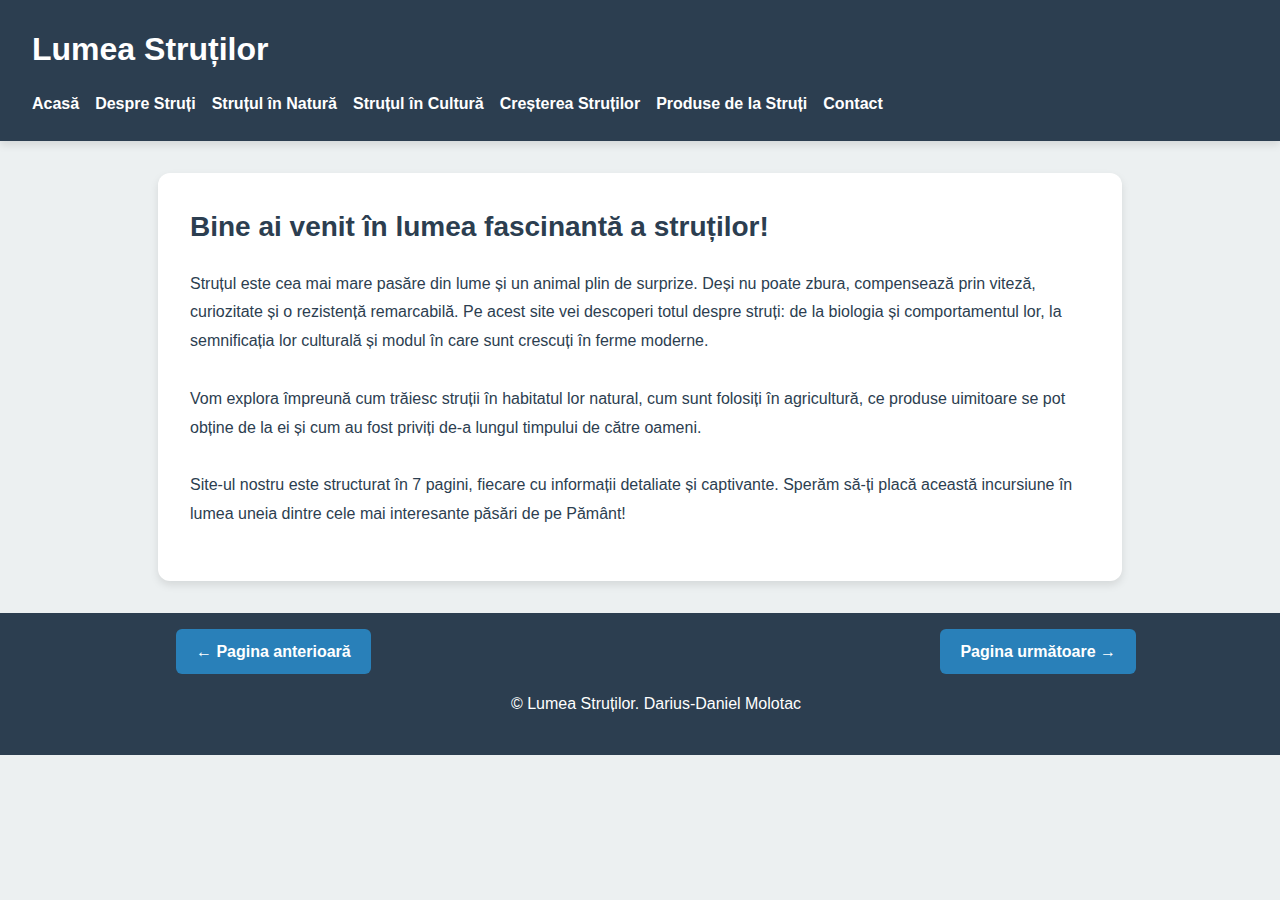
<file: index.html>
<!DOCTYPE html>
<html lang="ro">

<head>
  <meta charset="UTF-8">
  <meta name="viewport" content="width=device-width, initial-scale=1.0">
  <title>Lumea Struților</title>
  <link rel="stylesheet" href="style.css">
</head>

<body>
  <header>
    <h1>Lumea Struților</h1>
    <nav>
      <ul>
        <li><a href="index.html">Acasă</a></li>
        <li><a href="despre.html">Despre Struți</a></li>
        <li><a href="natura.html">Struțul în Natură</a></li>
        <li><a href="cultura.html">Struțul în Cultură</a></li>
        <li><a href="crestere.html">Creșterea Struților</a></li>
        <li><a href="produse.html">Produse de la Struți</a></li>
        <li><a href="contact.html">Contact</a></li>
      </ul>
    </nav>
  </header>

  <main>
    <section>
      <h2>Bine ai venit în lumea fascinantă a struților!</h2>
      <p>
        Struțul este cea mai mare pasăre din lume și un animal plin de surprize. Deși nu poate zbura, compensează prin
        viteză, curiozitate și o rezistență remarcabilă. Pe acest site vei descoperi totul despre struți: de la biologia
        și comportamentul lor, la semnificația lor culturală și modul în care sunt crescuți în ferme moderne.
        <br><br>
        Vom explora împreună cum trăiesc struții în habitatul lor natural, cum sunt folosiți în agricultură, ce produse
        uimitoare se pot obține de la ei și cum au fost priviți de-a lungul timpului de către oameni.
        <br><br>
        Site-ul nostru este structurat în 7 pagini, fiecare cu informații detaliate și captivante. Sperăm să-ți placă
        această incursiune în lumea uneia dintre cele mai interesante păsări de pe Pământ!
      </p>
    </section>
  </main>
  <footer>
  <div class="footer-navigation">
    <a href="contact.html" class="nav-button">← Pagina anterioară</a>
    <a href="despre.html" class="nav-button">Pagina următoare →</a>
  </div>
  <p>&copy; Lumea Struților. Darius-Daniel Molotac</p>
</footer>
  </body>

</html>
</file>
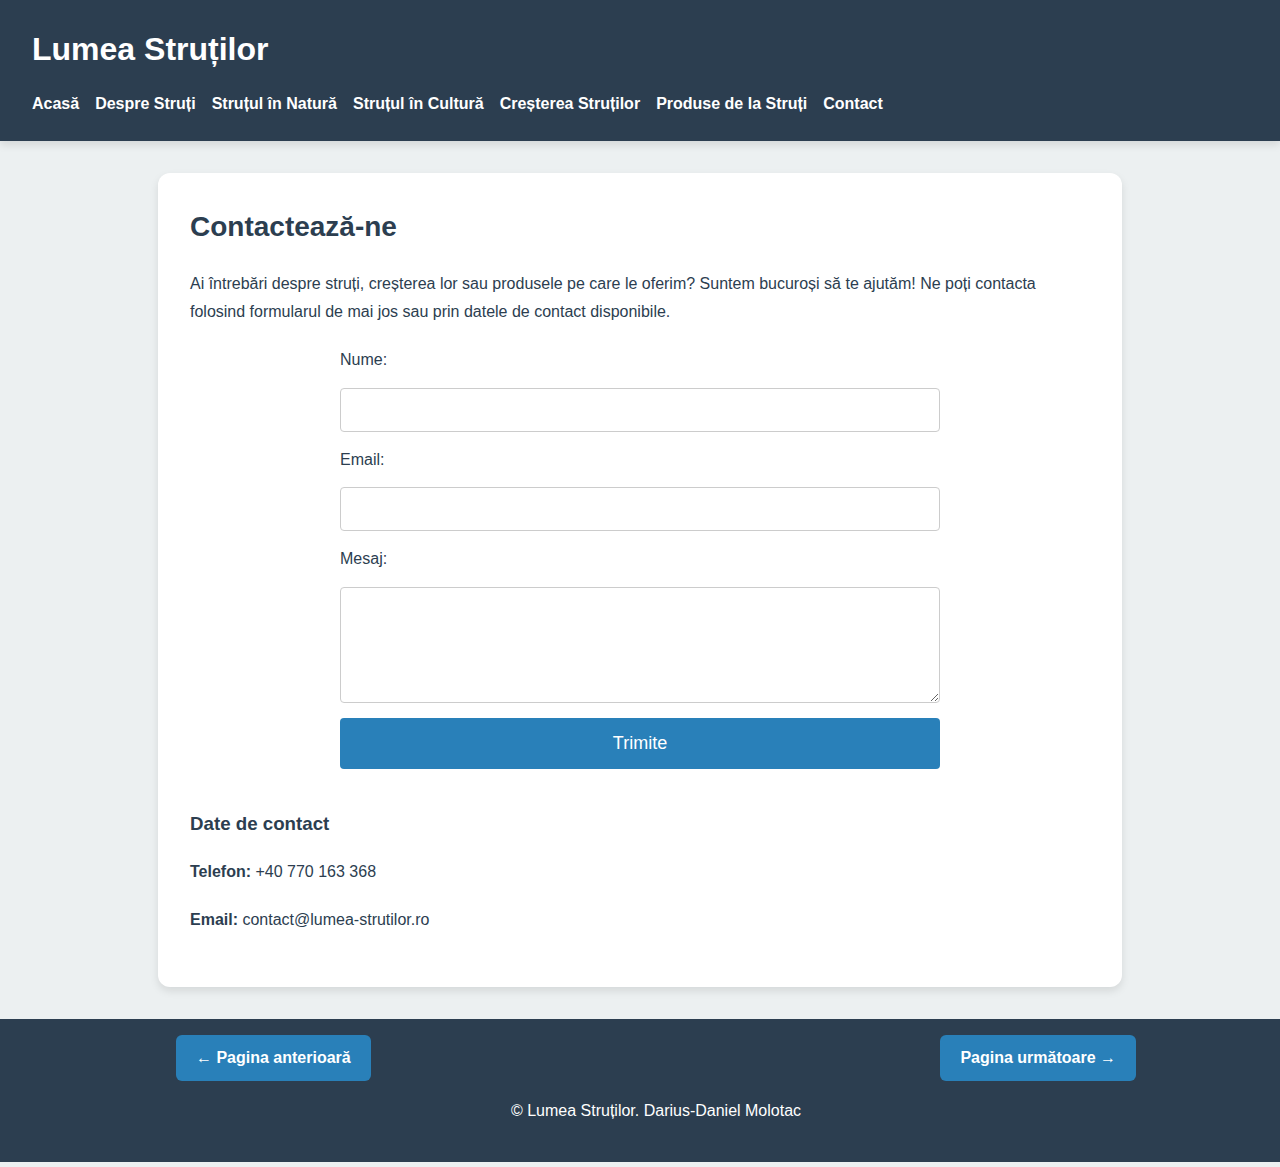
<file: contact.html>
<!DOCTYPE html>
<html lang="ro">
<head>
  <meta charset="UTF-8">
  <meta name="viewport" content="width=device-width, initial-scale=1.0">
  <title>Contact</title>
  <link rel="stylesheet" href="style.css">
</head>
<body>
  <header>
    <h1>Lumea Struților</h1>
    <nav>
      <ul>
        <li><a href="index.html">Acasă</a></li>
        <li><a href="despre.html">Despre Struți</a></li>
        <li><a href="natura.html">Struțul în Natură</a></li>
        <li><a href="cultura.html">Struțul în Cultură</a></li>
        <li><a href="crestere.html">Creșterea Struților</a></li>
        <li><a href="produse.html">Produse de la Struți</a></li>
        <li><a href="contact.html">Contact</a></li>
      </ul>
    </nav>
  </header>

  <main>
    <section>
      <h2>Contactează-ne</h2>
      <p>
        Ai întrebări despre struți, creșterea lor sau produsele pe care le oferim? Suntem bucuroși să te ajutăm! Ne poți contacta folosind formularul de mai jos sau prin datele de contact disponibile.
      </p>
      <form action="#" method="post" class="contact-form">
        <label for="nume">Nume:</label>
        <input type="text" id="nume" name="nume" required>

        <label for="email">Email:</label>
        <input type="email" id="email" name="email" required>

        <label for="mesaj">Mesaj:</label>
        <textarea id="mesaj" name="mesaj" rows="5" required></textarea>

        <button type="submit">Trimite</button>
      </form>

      <div class="contact-info">
        <h3>Date de contact</h3>
        <p><strong>Telefon:</strong> +40 770 163 368</p>
        <p><strong>Email:</strong> contact@lumea-strutilor.ro</p>
      </div>
    </section>
  </main>

<footer>
  <div class="footer-navigation">
    <a href="produse.html" class="nav-button">← Pagina anterioară</a>
    <a href="index.html" class="nav-button">Pagina următoare →</a>
  </div>
  <p>&copy; Lumea Struților. Darius-Daniel Molotac</p>
</footer>
</body>
</html>
</file>
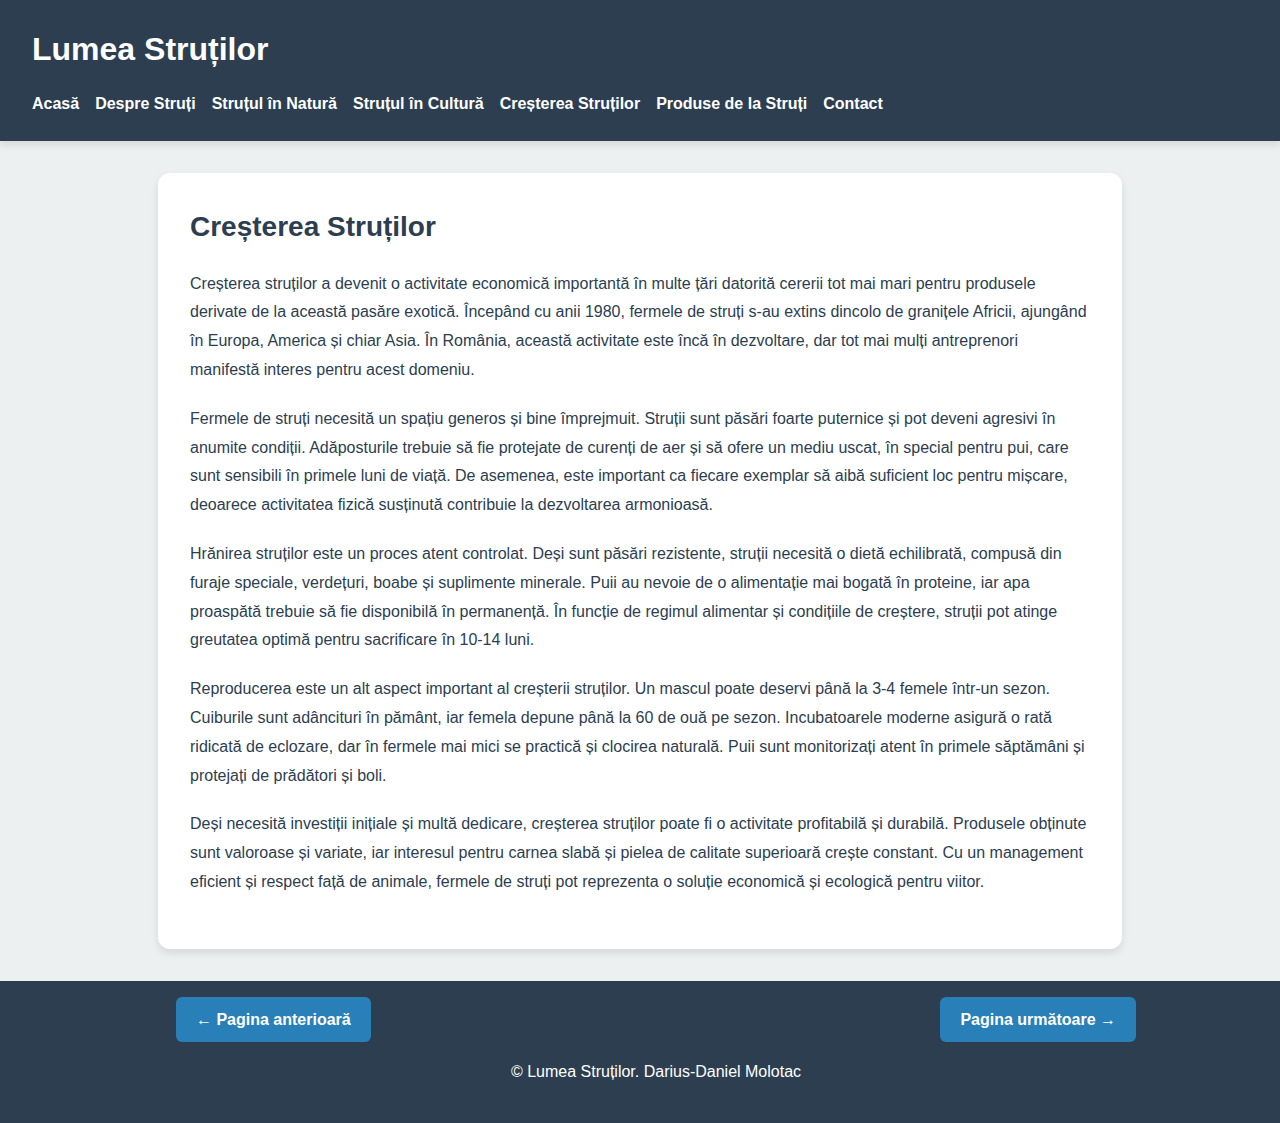
<file: crestere.html>
<!DOCTYPE html>
<html lang="ro">

<head>
  <meta charset="UTF-8">
  <meta name="viewport" content="width=device-width, initial-scale=1.0">
  <title>Creșterea Struților</title>
  <link rel="stylesheet" href="style.css">
</head>

<body>
  <header>
    <h1>Lumea Struților</h1>
    <nav>
      <ul>
        <li><a href="index.html">Acasă</a></li>
        <li><a href="despre.html">Despre Struți</a></li>
        <li><a href="natura.html">Struțul în Natură</a></li>
        <li><a href="cultura.html">Struțul în Cultură</a></li>
        <li><a href="crestere.html">Creșterea Struților</a></li>
        <li><a href="produse.html">Produse de la Struți</a></li>
        <li><a href="contact.html">Contact</a></li>
      </ul>
    </nav>
  </header>

  <main>
    <section>
      <h2>Creșterea Struților</h2>
      <p>
        Creșterea struților a devenit o activitate economică importantă în multe țări datorită cererii tot mai mari
        pentru produsele derivate de la această pasăre exotică. Începând cu anii 1980, fermele de struți s-au extins
        dincolo de granițele Africii, ajungând în Europa, America și chiar Asia. În România, această activitate este
        încă în dezvoltare, dar tot mai mulți antreprenori manifestă interes pentru acest domeniu.
      </p>
      <p>
        Fermele de struți necesită un spațiu generos și bine împrejmuit. Struții sunt păsări foarte puternice și pot
        deveni agresivi în anumite condiții. Adăposturile trebuie să fie protejate de curenți de aer și să ofere un
        mediu uscat, în special pentru pui, care sunt sensibili în primele luni de viață. De asemenea, este important ca
        fiecare exemplar să aibă suficient loc pentru mișcare, deoarece activitatea fizică susținută contribuie la
        dezvoltarea armonioasă.
      </p>
      <p>
        Hrănirea struților este un proces atent controlat. Deși sunt păsări rezistente, struții necesită o dietă
        echilibrată, compusă din furaje speciale, verdețuri, boabe și suplimente minerale. Puii au nevoie de o
        alimentație mai bogată în proteine, iar apa proaspătă trebuie să fie disponibilă în permanență. În funcție de
        regimul alimentar și condițiile de creștere, struții pot atinge greutatea optimă pentru sacrificare în 10-14
        luni.
      </p>
      <p>
        Reproducerea este un alt aspect important al creșterii struților. Un mascul poate deservi până la 3-4 femele
        într-un sezon. Cuiburile sunt adâncituri în pământ, iar femela depune până la 60 de ouă pe sezon. Incubatoarele
        moderne asigură o rată ridicată de eclozare, dar în fermele mai mici se practică și clocirea naturală. Puii sunt
        monitorizați atent în primele săptămâni și protejați de prădători și boli.
      </p>
      <p>
        Deși necesită investiții inițiale și multă dedicare, creșterea struților poate fi o activitate profitabilă și
        durabilă. Produsele obținute sunt valoroase și variate, iar interesul pentru carnea slabă și pielea de calitate
        superioară crește constant. Cu un management eficient și respect față de animale, fermele de struți pot
        reprezenta o soluție economică și ecologică pentru viitor.
      </p>
    </section>
  </main>
<footer>
  <div class="footer-navigation">
    <a href="cultura.html" class="nav-button">← Pagina anterioară</a>
    <a href="produse.html" class="nav-button">Pagina următoare →</a>
  </div>
  <p>&copy; Lumea Struților. Darius-Daniel Molotac</p>
</footer>
</body>

</html>
</file>
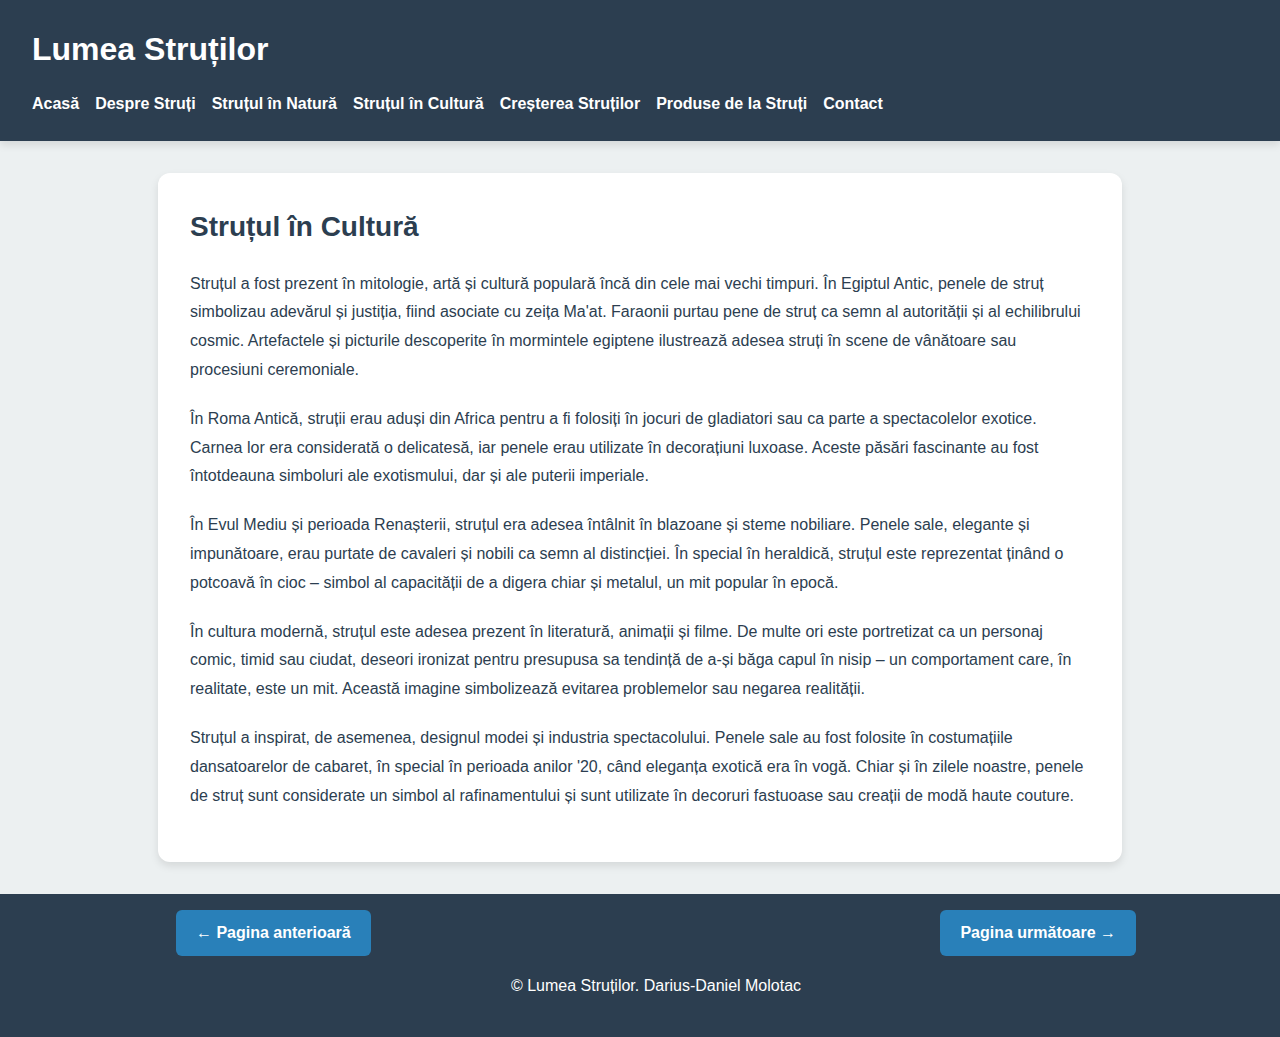
<file: cultura.html>
<!DOCTYPE html>
<html lang="ro">

<head>
  <meta charset="UTF-8">
  <meta name="viewport" content="width=device-width, initial-scale=1.0">
  <title>Struțul în Cultură</title>
  <link rel="stylesheet" href="style.css">
</head>

<body>
  <header>
    <h1>Lumea Struților</h1>
    <nav>
      <ul>
        <li><a href="index.html">Acasă</a></li>
        <li><a href="despre.html">Despre Struți</a></li>
        <li><a href="natura.html">Struțul în Natură</a></li>
        <li><a href="cultura.html">Struțul în Cultură</a></li>
        <li><a href="crestere.html">Creșterea Struților</a></li>
        <li><a href="produse.html">Produse de la Struți</a></li>
        <li><a href="contact.html">Contact</a></li>
      </ul>
    </nav>
  </header>

  <main>
    <section>
      <h2>Struțul în Cultură</h2>
      <p>
        Struțul a fost prezent în mitologie, artă și cultură populară încă din cele mai vechi timpuri. În Egiptul Antic,
        penele de struț simbolizau adevărul și justiția, fiind asociate cu zeița Ma'at. Faraonii purtau pene de struț ca
        semn al autorității și al echilibrului cosmic. Artefactele și picturile descoperite în mormintele egiptene
        ilustrează adesea struți în scene de vânătoare sau procesiuni ceremoniale.
      </p>
      <p>
        În Roma Antică, struții erau aduși din Africa pentru a fi folosiți în jocuri de gladiatori sau ca parte a
        spectacolelor exotice. Carnea lor era considerată o delicatesă, iar penele erau utilizate în decorațiuni
        luxoase. Aceste păsări fascinante au fost întotdeauna simboluri ale exotismului, dar și ale puterii imperiale.
      </p>
      <p>
        În Evul Mediu și perioada Renașterii, struțul era adesea întâlnit în blazoane și steme nobiliare. Penele sale,
        elegante și impunătoare, erau purtate de cavaleri și nobili ca semn al distincției. În special în heraldică,
        struțul este reprezentat ținând o potcoavă în cioc – simbol al capacității de a digera chiar și metalul, un mit
        popular în epocă.
      </p>
      <p>
        În cultura modernă, struțul este adesea prezent în literatură, animații și filme. De multe ori este portretizat
        ca un personaj comic, timid sau ciudat, deseori ironizat pentru presupusa sa tendință de a-și băga capul în
        nisip – un comportament care, în realitate, este un mit. Această imagine simbolizează evitarea problemelor sau
        negarea realității.
      </p>
      <p>
        Struțul a inspirat, de asemenea, designul modei și industria spectacolului. Penele sale au fost folosite în
        costumațiile dansatoarelor de cabaret, în special în perioada anilor '20, când eleganța exotică era în vogă.
        Chiar și în zilele noastre, penele de struț sunt considerate un simbol al rafinamentului și sunt utilizate în
        decoruri fastuoase sau creații de modă haute couture.
      </p>
    </section>
  </main>
<footer>
  <div class="footer-navigation">
    <a href="natura.html" class="nav-button">← Pagina anterioară</a>
    <a href="crestere.html" class="nav-button">Pagina următoare →</a>
  </div>
  <p>&copy; Lumea Struților. Darius-Daniel Molotac</p>
</footer>
</body>

</html>
</file>
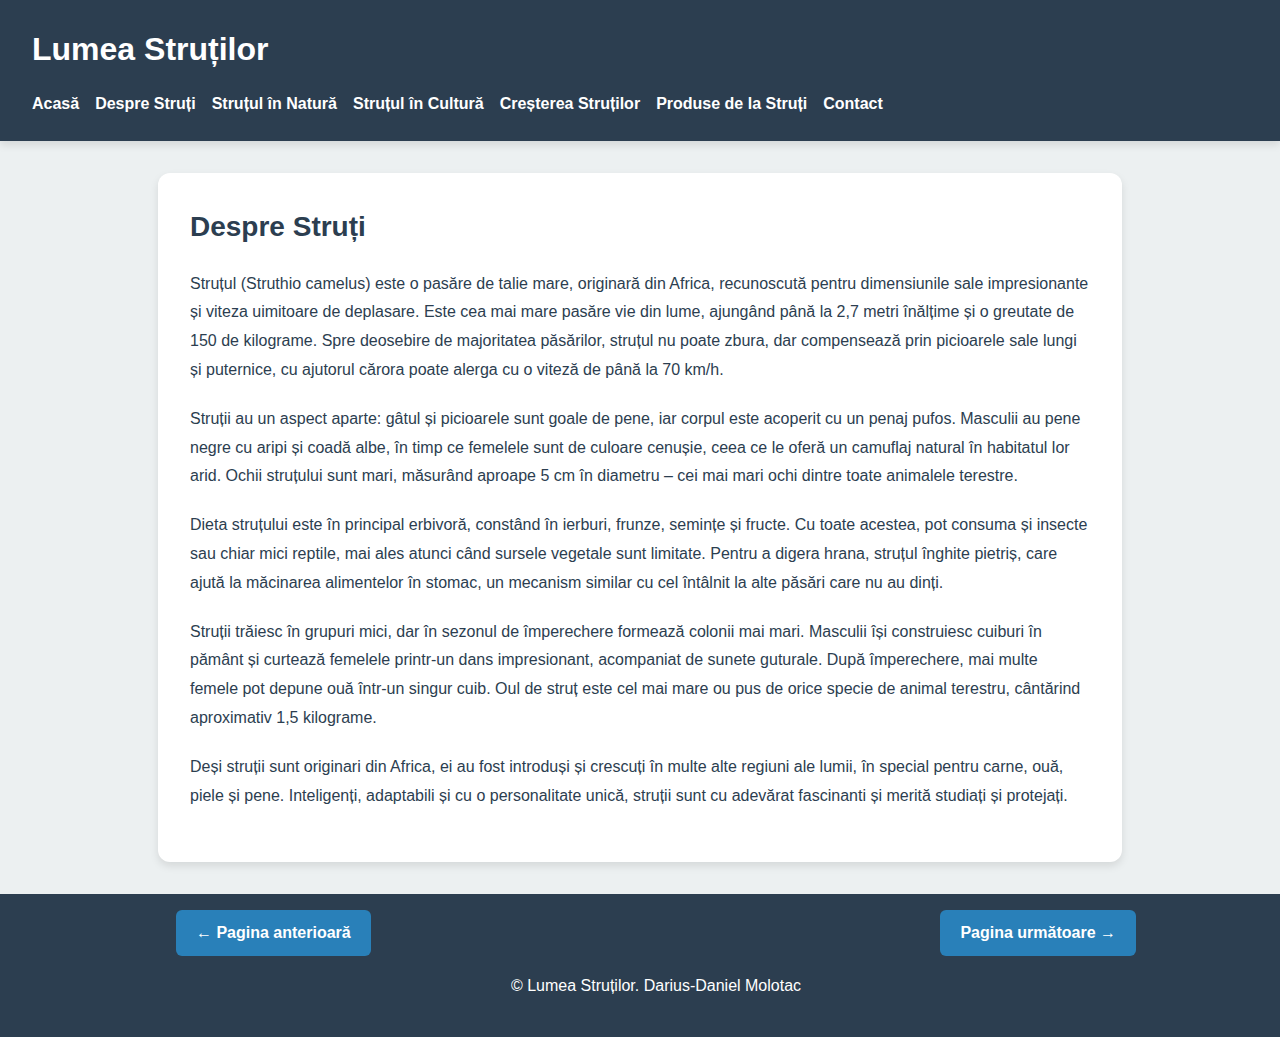
<file: despre.html>
<!DOCTYPE html>
<html lang="ro">

<head>
  <meta charset="UTF-8">
  <meta name="viewport" content="width=device-width, initial-scale=1.0">
  <title>Despre Struți</title>
  <link rel="stylesheet" href="style.css">
</head>

<body>
  <header>
    <h1>Lumea Struților</h1>
    <nav>
      <ul>
        <li><a href="index.html">Acasă</a></li>
        <li><a href="despre.html">Despre Struți</a></li>
        <li><a href="natura.html">Struțul în Natură</a></li>
        <li><a href="cultura.html">Struțul în Cultură</a></li>
        <li><a href="crestere.html">Creșterea Struților</a></li>
        <li><a href="produse.html">Produse de la Struți</a></li>
        <li><a href="contact.html">Contact</a></li>
      </ul>
    </nav>
  </header>

  <main>
    <section>
      <h2>Despre Struți</h2>
      <p>
        Struțul (Struthio camelus) este o pasăre de talie mare, originară din Africa, recunoscută pentru dimensiunile
        sale impresionante și viteza uimitoare de deplasare. Este cea mai mare pasăre vie din lume, ajungând până la 2,7
        metri înălțime și o greutate de 150 de kilograme. Spre deosebire de majoritatea păsărilor, struțul nu poate
        zbura, dar compensează prin picioarele sale lungi și puternice, cu ajutorul cărora poate alerga cu o viteză de
        până la 70 km/h.
      </p>
      <p>
        Struții au un aspect aparte: gâtul și picioarele sunt goale de pene, iar corpul este acoperit cu un penaj pufos.
        Masculii au pene negre cu aripi și coadă albe, în timp ce femelele sunt de culoare cenușie, ceea ce le oferă un
        camuflaj natural în habitatul lor arid. Ochii struțului sunt mari, măsurând aproape 5 cm în diametru – cei mai
        mari ochi dintre toate animalele terestre.
      </p>
      <p>
        Dieta struțului este în principal erbivoră, constând în ierburi, frunze, semințe și fructe. Cu toate acestea,
        pot consuma și insecte sau chiar mici reptile, mai ales atunci când sursele vegetale sunt limitate. Pentru a
        digera hrana, struțul înghite pietriș, care ajută la măcinarea alimentelor în stomac, un mecanism similar cu cel
        întâlnit la alte păsări care nu au dinți.
      </p>
      <p>
        Struții trăiesc în grupuri mici, dar în sezonul de împerechere formează colonii mai mari. Masculii își
        construiesc cuiburi în pământ și curtează femelele printr-un dans impresionant, acompaniat de sunete guturale.
        După împerechere, mai multe femele pot depune ouă într-un singur cuib. Oul de struț este cel mai mare ou pus de
        orice specie de animal terestru, cântărind aproximativ 1,5 kilograme.
      </p>
      <p>
        Deși struții sunt originari din Africa, ei au fost introduși și crescuți în multe alte regiuni ale lumii, în
        special pentru carne, ouă, piele și pene. Inteligenți, adaptabili și cu o personalitate unică, struții sunt cu
        adevărat fascinanti și merită studiați și protejați.
      </p>
    </section>
  </main>
<footer>
  <div class="footer-navigation">
    <a href="index.html" class="nav-button">← Pagina anterioară</a>
    <a href="natura.html" class="nav-button">Pagina următoare →</a>
  </div>
  <p>&copy; Lumea Struților. Darius-Daniel Molotac</p>
</footer>
 </body>

</html>
</file>
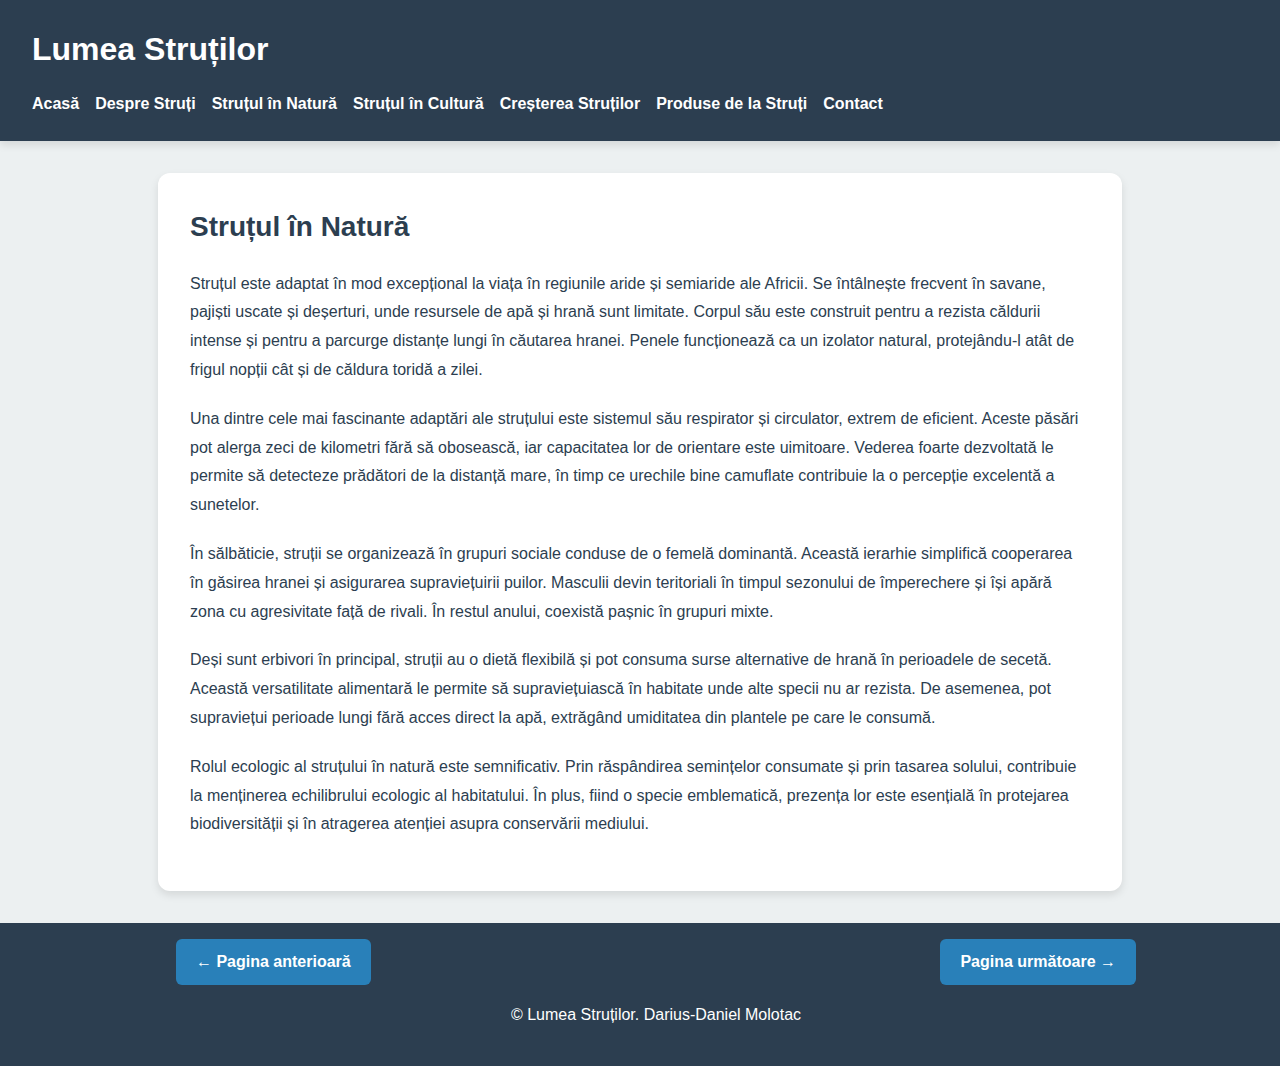
<file: natura.html>
<!DOCTYPE html>
<html lang="ro">

<head>
  <meta charset="UTF-8">
  <meta name="viewport" content="width=device-width, initial-scale=1.0">
  <title>Struțul în Natură</title>
  <link rel="stylesheet" href="style.css">
</head>

<body>
  <header>
    <h1>Lumea Struților</h1>
    <nav>
      <ul>
        <li><a href="index.html">Acasă</a></li>
        <li><a href="despre.html">Despre Struți</a></li>
        <li><a href="natura.html">Struțul în Natură</a></li>
        <li><a href="cultura.html">Struțul în Cultură</a></li>
        <li><a href="crestere.html">Creșterea Struților</a></li>
        <li><a href="produse.html">Produse de la Struți</a></li>
        <li><a href="contact.html">Contact</a></li>
      </ul>
    </nav>
  </header>

  <main>
    <section>
      <h2>Struțul în Natură</h2>
      <p>
        Struțul este adaptat în mod excepțional la viața în regiunile aride și semiaride ale Africii. Se întâlnește
        frecvent în savane, pajiști uscate și deșerturi, unde resursele de apă și hrană sunt limitate. Corpul său este
        construit pentru a rezista căldurii intense și pentru a parcurge distanțe lungi în căutarea hranei. Penele
        funcționează ca un izolator natural, protejându-l atât de frigul nopții cât și de căldura toridă a zilei.
      </p>
      <p>
        Una dintre cele mai fascinante adaptări ale struțului este sistemul său respirator și circulator, extrem de
        eficient. Aceste păsări pot alerga zeci de kilometri fără să obosească, iar capacitatea lor de orientare este
        uimitoare. Vederea foarte dezvoltată le permite să detecteze prădători de la distanță mare, în timp ce urechile
        bine camuflate contribuie la o percepție excelentă a sunetelor.
      </p>
      <p>
        În sălbăticie, struții se organizează în grupuri sociale conduse de o femelă dominantă. Această ierarhie
        simplifică cooperarea în găsirea hranei și asigurarea supraviețuirii puilor. Masculii devin teritoriali în
        timpul sezonului de împerechere și își apără zona cu agresivitate față de rivali. În restul anului, coexistă
        pașnic în grupuri mixte.
      </p>
      <p>
        Deși sunt erbivori în principal, struții au o dietă flexibilă și pot consuma surse alternative de hrană în
        perioadele de secetă. Această versatilitate alimentară le permite să supraviețuiască în habitate unde alte
        specii nu ar rezista. De asemenea, pot supraviețui perioade lungi fără acces direct la apă, extrăgând umiditatea
        din plantele pe care le consumă.
      </p>
      <p>
        Rolul ecologic al struțului în natură este semnificativ. Prin răspândirea semințelor consumate și prin tasarea
        solului, contribuie la menținerea echilibrului ecologic al habitatului. În plus, fiind o specie emblematică,
        prezența lor este esențială în protejarea biodiversității și în atragerea atenției asupra conservării mediului.
      </p>
    </section>
  </main>
<footer>
  <div class="footer-navigation">
    <a href="despre.html" class="nav-button">← Pagina anterioară</a>
    <a href="cultura.html" class="nav-button">Pagina următoare →</a>
  </div>
  <p>&copy; Lumea Struților. Darius-Daniel Molotac</p>
</footer>

</body>

</html>
</file>
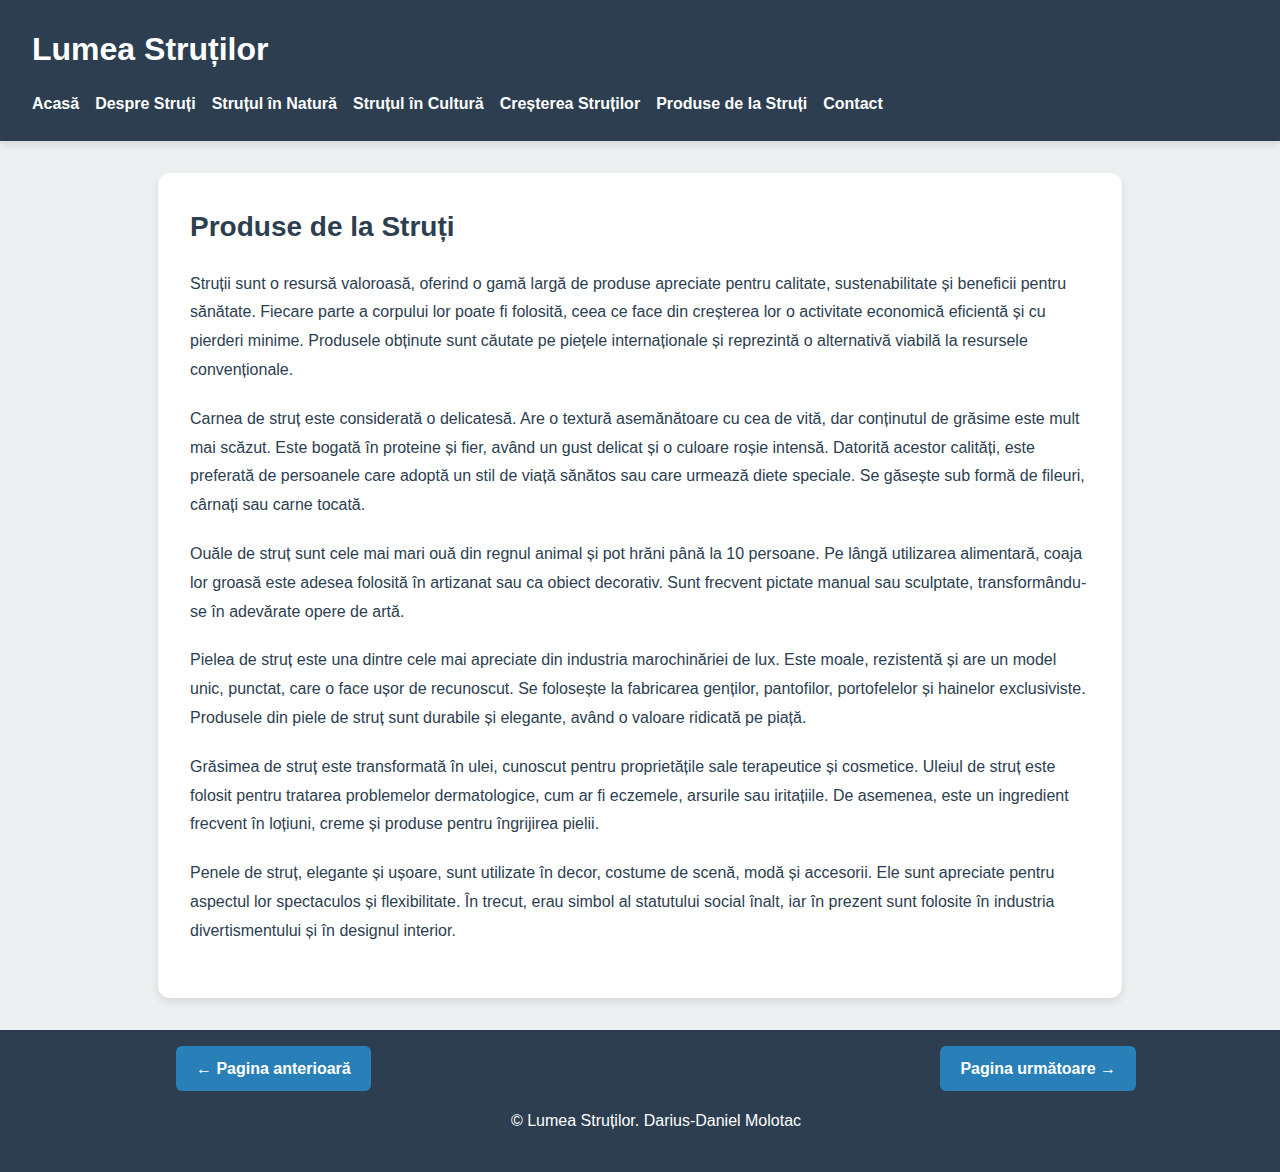
<file: produse.html>
<!DOCTYPE html>
<html lang="ro">
<head>
  <meta charset="UTF-8">
  <meta name="viewport" content="width=device-width, initial-scale=1.0">
  <title>Produse de la Struți</title>
  <link rel="stylesheet" href="style.css">
</head>
<body>
  <header>
    <h1>Lumea Struților</h1>
    <nav>
      <ul>
        <li><a href="index.html">Acasă</a></li>
        <li><a href="despre.html">Despre Struți</a></li>
        <li><a href="natura.html">Struțul în Natură</a></li>
        <li><a href="cultura.html">Struțul în Cultură</a></li>
        <li><a href="crestere.html">Creșterea Struților</a></li>
        <li><a href="produse.html">Produse de la Struți</a></li>
        <li><a href="contact.html">Contact</a></li>
      </ul>
    </nav>
  </header>

  <main>
    <section>
      <h2>Produse de la Struți</h2>
      <p>
        Struții sunt o resursă valoroasă, oferind o gamă largă de produse apreciate pentru calitate, sustenabilitate și beneficii pentru sănătate. Fiecare parte a corpului lor poate fi folosită, ceea ce face din creșterea lor o activitate economică eficientă și cu pierderi minime. Produsele obținute sunt căutate pe piețele internaționale și reprezintă o alternativă viabilă la resursele convenționale.
      </p>
      <p>
        Carnea de struț este considerată o delicatesă. Are o textură asemănătoare cu cea de vită, dar conținutul de grăsime este mult mai scăzut. Este bogată în proteine și fier, având un gust delicat și o culoare roșie intensă. Datorită acestor calități, este preferată de persoanele care adoptă un stil de viață sănătos sau care urmează diete speciale. Se găsește sub formă de fileuri, cârnați sau carne tocată.
      </p>
      <p>
        Ouăle de struț sunt cele mai mari ouă din regnul animal și pot hrăni până la 10 persoane. Pe lângă utilizarea alimentară, coaja lor groasă este adesea folosită în artizanat sau ca obiect decorativ. Sunt frecvent pictate manual sau sculptate, transformându-se în adevărate opere de artă.
      </p>
      <p>
        Pielea de struț este una dintre cele mai apreciate din industria marochinăriei de lux. Este moale, rezistentă și are un model unic, punctat, care o face ușor de recunoscut. Se folosește la fabricarea genților, pantofilor, portofelelor și hainelor exclusiviste. Produsele din piele de struț sunt durabile și elegante, având o valoare ridicată pe piață.
      </p>
      <p>
        Grăsimea de struț este transformată în ulei, cunoscut pentru proprietățile sale terapeutice și cosmetice. Uleiul de struț este folosit pentru tratarea problemelor dermatologice, cum ar fi eczemele, arsurile sau iritațiile. De asemenea, este un ingredient frecvent în loțiuni, creme și produse pentru îngrijirea pielii.
      </p>
      <p>
        Penele de struț, elegante și ușoare, sunt utilizate în decor, costume de scenă, modă și accesorii. Ele sunt apreciate pentru aspectul lor spectaculos și flexibilitate. În trecut, erau simbol al statutului social înalt, iar în prezent sunt folosite în industria divertismentului și în designul interior.
      </p>
    </section>
  </main>
  <footer>
  <div class="footer-navigation">
    <a href="crestere.html" class="nav-button">← Pagina anterioară</a>
    <a href="contact.html" class="nav-button">Pagina următoare →</a>
  </div>
  <p>&copy; Lumea Struților. Darius-Daniel Molotac</p>
</footer>
 
</body>
</html>
</file>
<file: style.css>
main {
  max-width: 1200px;
  margin: 40px auto;
  padding: 20px;
  background-color: white;
  border-radius: 8px;
  box-shadow: 0 2px 4px rgba(0, 0, 0, 0.1);
}

h2 {
  margin-bottom: 20px;
  font-size: 28px;
}

p {
  margin-bottom: 20px;
  font-size: 16px;
  line-height: 1.8;
}

/* Contact Form Styles */
.contact-form {
  display: flex;
  flex-direction: column;
  gap: 15px;
  max-width: 600px;
  margin: 0 auto;
}

.contact-form input, .contact-form textarea {
  padding: 12px;
  border: 1px solid #ccc;
  border-radius: 4px;
  font-size: 16px;
}

.contact-form button {
  background-color: #2980b9;
  color: white;
  border: none;
  padding: 15px;
  font-size: 18px;
  border-radius: 4px;
  cursor: pointer;
  transition: background-color 0.3s;
}

.contact-form button:hover {
  background-color: #3498db;
}

/* Contact Info Styles */
.contact-info {
  margin-top: 40px;
}

.contact-info p {
  font-size: 16px;
  line-height: 1.8;
}

.contact-info strong {
  font-weight: bold;
}


:root {
  --primary-color: #2c3e50;
  --accent-color: #16a085;
  --light-bg: #ecf0f1;
  --dark-text: #2c3e50;
  --light-text: #ffffff;
  --shadow: 0 4px 8px rgba(0,0,0,0.1);
  --border-radius: 12px;
}

body {
  margin: 0;
  font-family: 'Segoe UI', Tahoma, Geneva, Verdana, sans-serif;
  background-color: var(--light-bg);
  color: var(--dark-text);
  line-height: 1.6;
}

header {
  background-color: var(--primary-color);
  color: var(--light-text);
  padding: 1.5rem 2rem;
  box-shadow: var(--shadow);
}

header h1 {
  margin: 0;
  font-size: 2rem;
}

nav ul {
  list-style: none;
  display: flex;
  flex-wrap: wrap;
  gap: 1rem;
  padding: 0;
  margin: 1rem 0 0;
}

nav a {
  color: var(--light-text);
  text-decoration: none;
  font-weight: bold;
  transition: color 0.3s;
}

nav a:hover {
  color: var(--accent-color);
}

main {
  max-width: 900px;
  margin: 2rem auto;
  padding: 2rem;
  background: white;
  border-radius: var(--border-radius);
  box-shadow: var(--shadow);
}

h2 {
  color: var(--primary-color);
  margin-top: 0;
}

footer {
  text-align: center;
  padding: 1rem;
  background: var(--primary-color);
  color: var(--light-text);
  position: relative;
  bottom: 0;
  width: 100%;
  margin-top: 2rem;
}
.footer-navigation {
  display: flex;
  justify-content: space-between;
  align-items: center;
  max-width: 960px;
  margin: 0 auto 1rem;
  padding: 0 1rem;
}

.nav-button {
  background-color: #2980b9;
  color: #fff;
  padding: 10px 20px;
  border-radius: 6px;
  text-decoration: none;
  font-weight: bold;
  transition: background-color 0.3s ease;
}

.nav-button:hover {
  background-color: #3498db;
}


@media (max-width: 600px) {
  nav ul {
    flex-direction: column;
    align-items: flex-start;
  }

  main {
    padding: 1rem;
  }
}
</file>
